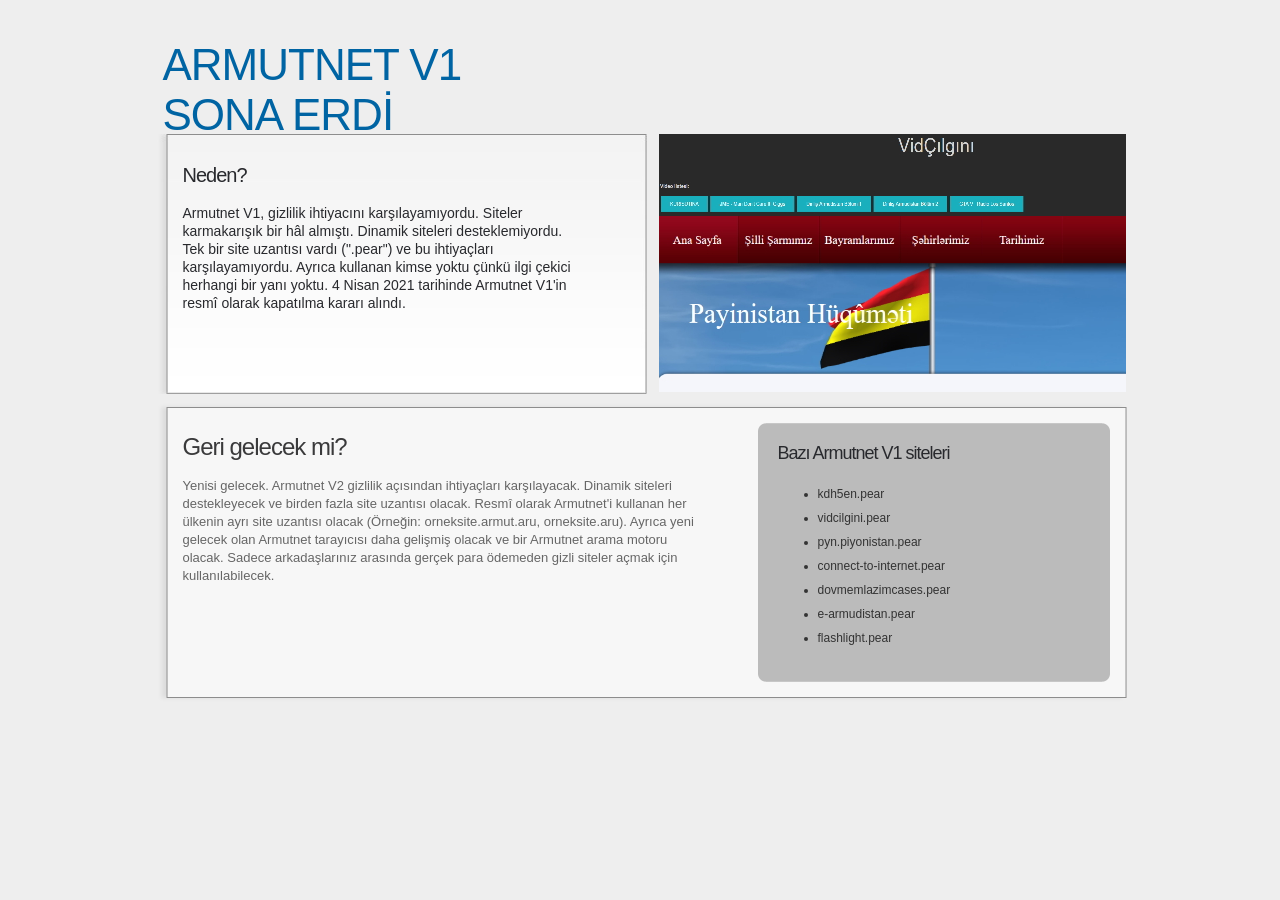
<file: index.html>
<!DOCTYPE html PUBLIC "-//W3C//DTD XHTML 1.0 Transitional//EN" "http://www.w3.org/TR/xhtml1/DTD/xhtml1-transitional.dtd">
<html xmlns="http://www.w3.org/1999/xhtml">
<head>
<meta http-equiv="Content-Type" content="text/html; charset=UTF-8" />
<link href="https://armudistan.github.io/main.css" rel="stylesheet" type="text/css" />
</head>
<body>
<div class="wrapper">
  <div class="header">
    <div class="logo">
      <h1 class="logo"></a>ARMUTNET V1 SONA ERDİ</h1>
    </div>
  </div>
  <div class="middle-left">
    <h2>Neden?</h2>
    <p>Armutnet V1, gizlilik ihtiyacını karşılayamıyordu. Siteler karmakarışık bir hâl almıştı. Dinamik siteleri desteklemiyordu. Tek bir site uzantısı vardı (".pear") ve bu ihtiyaçları karşılayamıyordu. Ayrıca kullanan kimse yoktu çünkü ilgi çekici herhangi bir yanı yoktu. 4 Nisan 2021 tarihinde Armutnet V1'in resmî olarak kapatılma kararı alındı.</p>
  </div>
  <div class="middle-right"><img src="https://armudistan.github.io/images/image.jpg" alt="" /></div>
  <div class="main"> <img src="https://armudistan.github.io/images/main-top.gif" alt="" />
    <div class="main-left">
      <h1>Geri gelecek mi?</h1>
      <p>Yenisi gelecek. Armutnet V2 gizlilik açısından ihtiyaçları karşılayacak. Dinamik siteleri destekleyecek ve birden fazla site uzantısı olacak. Resmî olarak Armutnet'i kullanan her ülkenin ayrı site uzantısı olacak (Örneğin: orneksite.armut.aru, orneksite.aru). Ayrıca yeni gelecek olan Armutnet tarayıcısı daha gelişmiş olacak ve bir Armutnet arama motoru olacak. Sadece arkadaşlarınız arasında gerçek para ödemeden gizli siteler açmak için kullanılabilecek.</p>
      </p>
    </div>
    <div class="main-right">
      <div class="main-right-top"></div>
      <h3>Bazı Armutnet V1 siteleri</h3>
      <ul>
        <li>kdh5en.pear</li>
        <li>vidcilgini.pear</li>
        <li>pyn.piyonistan.pear</li>
        <li>connect-to-internet.pear</li>
        <li>dovmemlazimcases.pear</li>
        <li>e-armudistan.pear</li>
        <li>flashlight.pear</li>
      </ul>
      <div class="main-right-bottom"></div>
    </div>
    <img src="https://armudistan.github.io/images/main-bottom.gif" alt="" /></div>
  <div class="seperater">
  </div>
</div>
</body>
</html>
</file>
